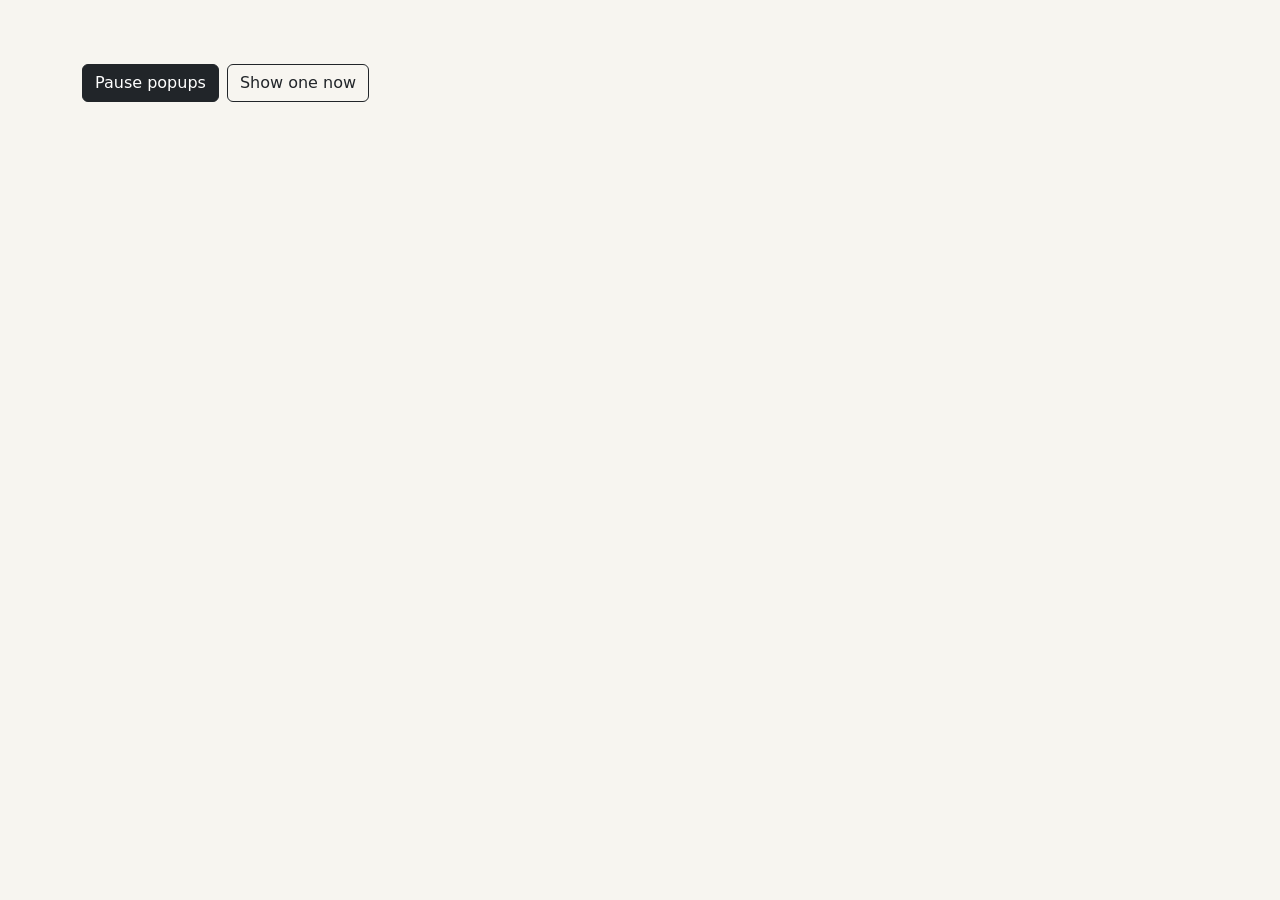
<file: index1.html>
<!DOCTYPE html>
<html lang="en">
<head>
  <meta charset="UTF-8">
  <meta name="viewport" content="width=device-width, initial-scale=1">
  <title>Purchase Popup</title>
  <link href="https://cdn.jsdelivr.net/npm/bootstrap@5.3.3/dist/css/bootstrap.min.css" rel="stylesheet">
  <link rel="stylesheet" href="style1.css">
</head>
<body>
  <main class="container py-5">
    <h1 class="display-6 fw-bold"></h1>
    <p class="lead text-secondary"></p>
    <div class="d-flex gap-2 flex-wrap">
      <button id="toggleBtn" class="btn btn-dark">Pause popups</button>
      <button id="nowBtn" class="btn btn-outline-dark">Show one now</button>
    </div>
  </main>

  <div id="popupHost" class="popup-host" aria-live="polite"></div>

  <script src="https://cdn.jsdelivr.net/npm/bootstrap@5.3.3/dist/js/bootstrap.bundle.min.js"></script>
  <script src="app1.js"></script>
</body>
</html>
</file>
<file: style1.css>
body { background: #f7f5f0; color: #1d2433; }
.popup-host { position: fixed; left: 16px; bottom: 16px; z-index: 1080; max-width: calc(100vw - 32px); }
.purchase-popup {
  display: flex; gap: 12px; align-items: center; width: 320px; max-width: 100%;
  background: #fff; border: 1px solid #e3ded2; border-left: 4px solid #b8860b;
  border-radius: 10px; padding: 12px 14px; box-shadow: 0 8px 24px rgba(20, 30, 50, .14);
  transform: translateY(20px); opacity: 0; transition: transform .35s ease, opacity .35s ease;
}
.purchase-popup.show { transform: none; opacity: 1; }
.purchase-popup .avatar {
  flex: none; width: 40px; height: 40px; border-radius: 50%;
  background: #1d2433; color: #f3d98b; display: grid; place-items: center; font-weight: 700;
}
.purchase-popup .meta { font-size: .78rem; color: #6b7280; }
.purchase-popup .close-btn { margin-left: auto; align-self: flex-start; }
@media (prefers-reduced-motion: reduce) { .purchase-popup { transition: none; } }
</file>
